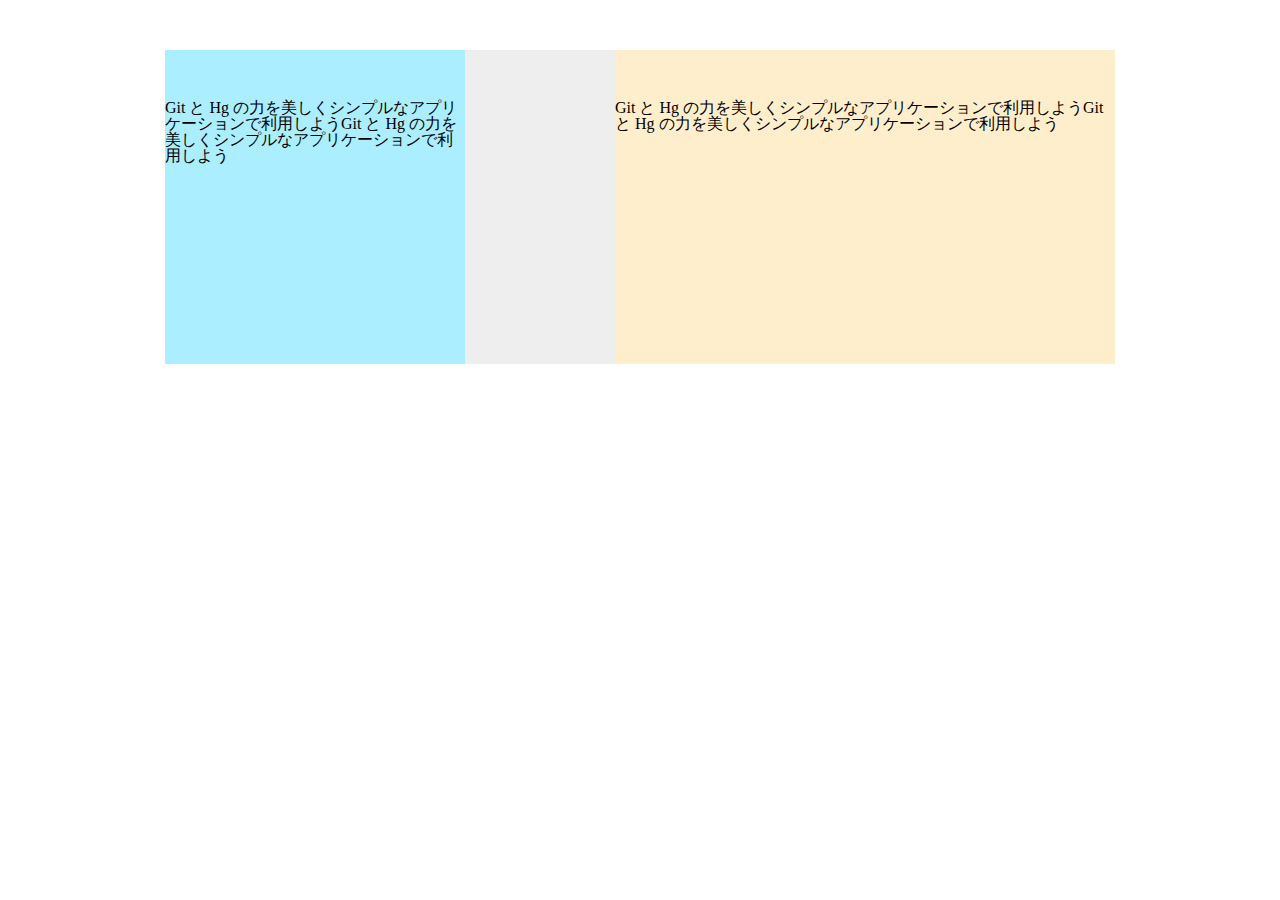
<file: responsive/index.html>
<!DOCTYPE html>
<html lang="ja">
<head>
    <meta charset="UTF-8">
    <meta name="viewport" content="width=device-width, initial-scale=1.0">
    <meta http-equiv="X-UA-Compatible" content="ie=edge">
    <title>responsive</title>
    <link rel="stylesheet" href="css/style.css">
    <link rel="stylesheet" href="css/reset.css">
</head>
<body>
    <div id="container">
        <div id="left">
            Git と Hg の力を美しくシンプルなアプリケーションで利用しようGit と Hg の力を美しくシンプルなアプリケーションで利用しよう
        </div>
        <div id="right">
            Git と Hg の力を美しくシンプルなアプリケーションで利用しようGit と Hg の力を美しくシンプルなアプリケーションで利用しよう
        </div>
    </div>
</body>
</html>
</file>
<file: responsive/css/style.css>
/* PCサイトの指定 */
#container{
    width: 950px;
    margin: 50px auto;
    background-color: #EEEEEE;
    display: flex;
    justify-content: space-between;
}
#left{
    width: 300px;
    background-color: #aaeeff;
    padding: 50px 0 200px;
}
#right{
    width: 500px;
    background-color: #ffeecc;
    padding: 50px 0 200px;
}

@media (max-width: 768px){
    /* スマホサイトの指定 */
    #container{
        width: 100%;
        background-color: #FF0000;
        display: block;
        justify-content: flex-start;
    }
    #left{
        width: 100%;
        padding: 0 20px;
        box-sizing: border-box;
    }
    #right{
        width: 100%;
        padding: 0 20px;
        box-sizing: border-box;
    }
}
</file>
